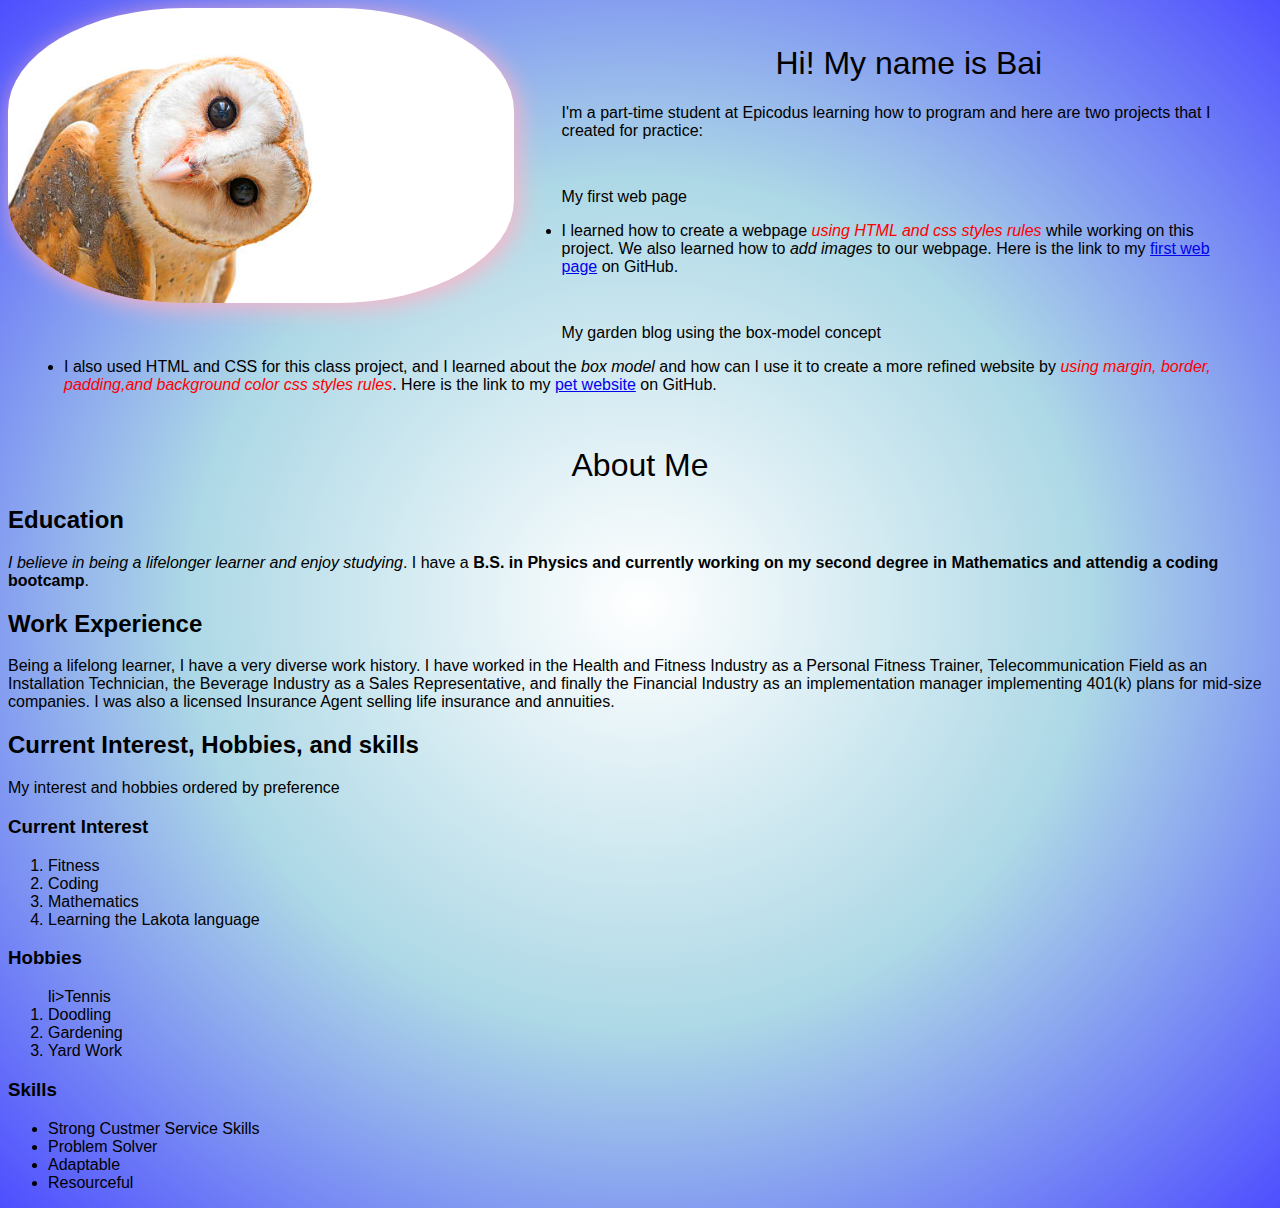
<file: index.html>
<!DOCTYPE html>
<html lang="en-US">
<head>
  <link rel="stylesheet" href="https://cdn.jsdelivr.net/npm/bootstrap@4.5.3/dist/css/bootstrap.min.css" integrity="sha384-TX8t27EcRE3e/ihU7zmQxVncDAy5uIKz4rEkgIXeMed4M0jlfIDPvg6uqKI2xXr2" crossorigin="anonymous">

  <script src="https://cdn.jsdelivr.net/npm/bootstrap@4.5.3/dist/js/bootstrap.bundle.min.js" integrity="sha384-ho+j7jyWK8fNQe+A12Hb8AhRq26LrZ/JpcUGGOn+Y7RsweNrtN/tE3MoK7ZeZDyx" crossorigin="anonymous"></script>

  <link href="css/styles.css" rel="stylesheet" type="text/css" media="all">
  <title>Portfolio</title>
</head> 
<body>
  <img src="img/Owl.jpeg" alt="Picture of barn Owl looking at the camera">
  <div class="my-class">
    <h1 class="header-1">Hi! My name is Bai</h1>
    <p>I'm a part-time student at Epicodus learning how to program and here are two projects that I created for practice:</p>
    <div class="project1">
      <p><strong>My first web page</strong></p>
      <ul>
        <li>I learned how to create a webpage <span>using HTML and css styles rules</span> while working on this project. We also learned how to <em>add images</em> to our webpage. Here is the link to my <a href="https://github.com/bjaitrong22/my-first-webpage.html.git"> first web page</a> on GitHub.</li>
      </ul> 
    </div>  
    <div class="projet2">
      <p><strong>My garden blog using the box-model concept</strong></p>
      <ul>
        <li>I also used<strong> HTML and CSS</strong> for this class project, and I learned about the <em>box model</em> and how can I use it to create a more refined website by <span>using margin, border, padding,and background color css styles rules</span>. Here is the link to my <a href="https://github.com/bjaitrong22/my-first-webpage.html.git"> pet website</a> on GitHub.</li>
      </ul>
    </div>  
  </div> 
  <div class="container">    
    <h1 class="header-1">About Me</h1>
    <h2>Education</h2>
    <p><em>I believe in being a lifelonger learner and enjoy studying</em>. I have a <strong>B.S. in Physics and currently working on my second degree in Mathematics and attendig a coding bootcamp</strong>. </p>
    <h2>Work Experience</h2> 
    <p>Being a lifelong learner, I have a very diverse work history. I have worked in the Health and Fitness Industry as a Personal Fitness Trainer, Telecommunication Field as an Installation Technician, the Beverage Industry as a Sales Representative, and finally the Financial Industry as an implementation manager implementing 401(k) plans for mid-size companies. I was also a licensed Insurance Agent selling life insurance and annuities.</p>
    <h2>Current Interest, Hobbies, and skills</h2>
    <p>My interest and hobbies ordered by preference</p>
    <div class="row">
      <div class="col-6">
        <h3>Current Interest</h3>
        <ol>
          <li>Fitness</li>
          <li>Coding</li>
          <li>Mathematics</li>
          <li>Learning the Lakota language</li>
        </ol>    
      </div> 
      <div class="col-6">
        <h3>Hobbies</h3>
        <ol>
          li>Tennis</li>
          <li>Doodling</li>
          <li>Gardening</li>
          <li>Yard Work</li>
        </ol>
      </div>
    </div>          
    <h3>Skills</h3> 
    <ul>
      <li>Strong Custmer Service Skills</li>
      <li>Problem Solver</li>
      <li>Adaptable</li>
      <li>Resourceful</li>
    </ul> 
  </div>                              
</body>
</html>
</file>
<file: css/styles.css>
body {
  background: radial-gradient(white,lightblue, rgba(0, 0, 255, 0.693)); 
  font-family: sans-serif;
}

img {
  filter:drop-shadow(5px 5px 12px rgba(255, 192, 203, 0.952)) saturate(200%);
  width: 40%;
  margin-left: auto;
  margin-right: 3em;
  margin-bottom: 3em;
  border-radius: 35%;
  display: block;
  float: left;
} 

.my-class {
  margin: auto;
  border: 1em;
  padding: 1em;
  font-weight: 100;
  box-sizing:border-box;
}

.project1 {
  margin-top: .5em;
  border: 1em;
  padding: 1em;
  box-sizing: border-box;
}

span {
  color: red;
  font-style: italic;
  font-weight: bolder;
}

.Project2{
  margin-top: .5;
  border: 1em;
  padding: 1em;
  box-sizing: border-box;
}

.header-1 {
  text-align: center;
  font-weight: 100;
}
</file>
